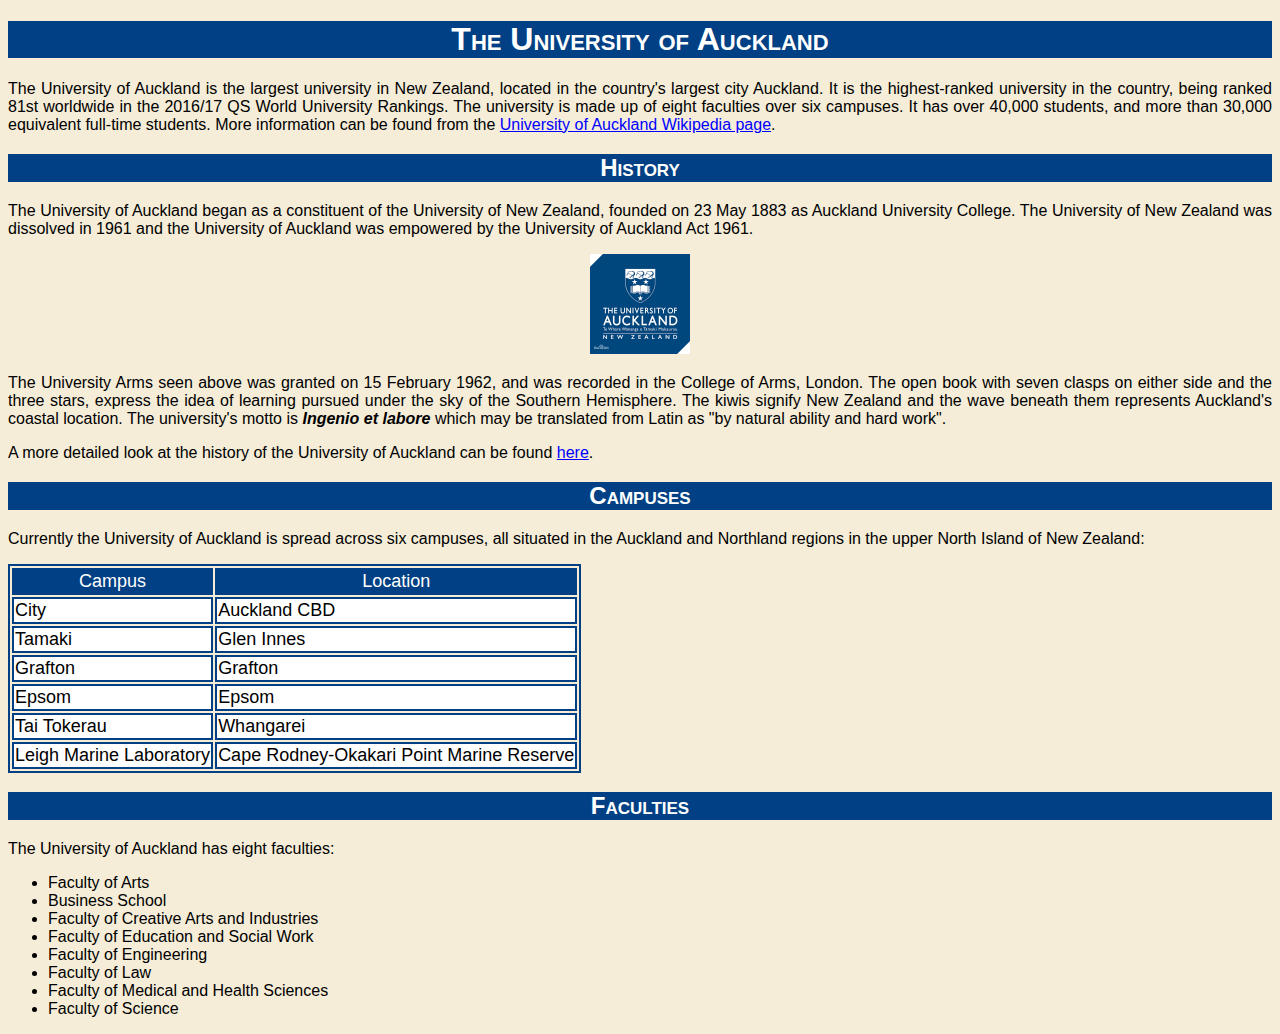
<file: templates/index.html>
<!DOCTYPE html>
<html lang="en">
<head>
    <link rel="stylesheet" href="../static/css/styles.css">
    <meta charset="UTF-8">
    <title>cs235 Lab4 by jnin044</title>
    <style type="text/css">

    </style>
</head>
<body>
<h1>The University of Auckland</h1>

<p>The University of Auckland is the largest university in New Zealand, located in the country's largest city Auckland. It is the highest-ranked university in the country, being ranked 81st worldwide in the 2016/17 QS World University Rankings. The university is made up of eight faculties over six campuses. It has over 40,000 students, and more than 30,000 equivalent full-time students. More information can be found from the <a href="
https://en.wikipedia.org/wiki/University_of_Auckland">University of Auckland Wikipedia page</a>. </p>
<section>
<h2>History</h2>

<p>The University of Auckland began as a constituent of the University of New Zealand, founded on 23 May 1883 as Auckland University College. The University of New Zealand was dissolved in 1961 and the University of Auckland was empowered by the University of Auckland Act 1961.</p> <div id="image"><img src="../static/img/logo.png" alt="University of Auckland arms"></div><p>The University Arms seen above was granted on 15 February 1962, and was recorded in the College of Arms, London. The open book with seven clasps on either side and the three stars, express the idea of learning pursued under the sky of the Southern Hemisphere. The kiwis signify New Zealand and the wave beneath them represents Auckland's coastal location. The university's motto is <span id="motto">Ingenio et labore</span> which may be translated from Latin as "by natural ability and hard work". </p>

<p>A more detailed look at the history of the University of Auckland can be found <a href="
https://www.auckland.ac.nz/en/about-us/about-the-university/the-university/university-history/key-developments-1883-2000s.html">here</a>. </p>
</section>
<section>
<h2>Campuses</h2>

<p>Currently the University of Auckland is spread across six campuses, all situated in the Auckland and Northland regions in the upper North Island of New Zealand:</p>
<table>
 <tr id="tableheader"><td>Campus</td>	      <td>Location</td></tr>
<tr class="tablecontent"><td>City</td>	      <td>Auckland CBD</td></tr>
<tr class="tablecontent"><td>Tamaki</td>	      <td>Glen Innes</td></tr>
<tr class="tablecontent"><td>Grafton</td>      <td>Grafton</td></tr>
<tr class="tablecontent"><td>Epsom</td>	      <td>Epsom</td></tr>
<tr class="tablecontent"><td>Tai Tokerau</td>  <td>Whangarei</td></tr>
<tr class="tablecontent"><td>Leigh Marine Laboratory</td>	<td>Cape Rodney-Okakari Point Marine Reserve</td></tr>
</table>
</section>
<section>

<h2>Faculties</h2>

<p>The University of Auckland has eight faculties:</p>
<ul>
<li>Faculty of Arts</li>
<li>Business School</li>
<li>Faculty of Creative Arts and Industries</li>
<li>Faculty of Education and Social Work</li>
<li>Faculty of Engineering</li>
<li>Faculty of Law</li>
<li>Faculty of Medical and Health Sciences</li>
<li>Faculty of Science</li>
</ul>
</section>
</body>
</html>
</file>
<file: static/css/styles.css>
body {
        background-color: #F5EDD8;
        font-family: sans-serif;
        text-align: justify;
    }
h1,h2{
   background-color: #014084;
   color: white;
    font-variant: small-caps;
    text-align: center;
    }
table,tr,td{
      border: 2px solid #014084;
    }
a{
    color: blue;
   }
img{
    width: 100px;
    height: 100px;
}
#image{
    text-align: center;
    }
#motto{
    font-weight: bold;
    font-style: italic;
   }
#tableheader{
    background-color: #014084;
    font-size: large;
    color: white;
    text-align: center;
    }
.tablecontent{
    background-color: white;
    font-size: large;
    }
</file>
